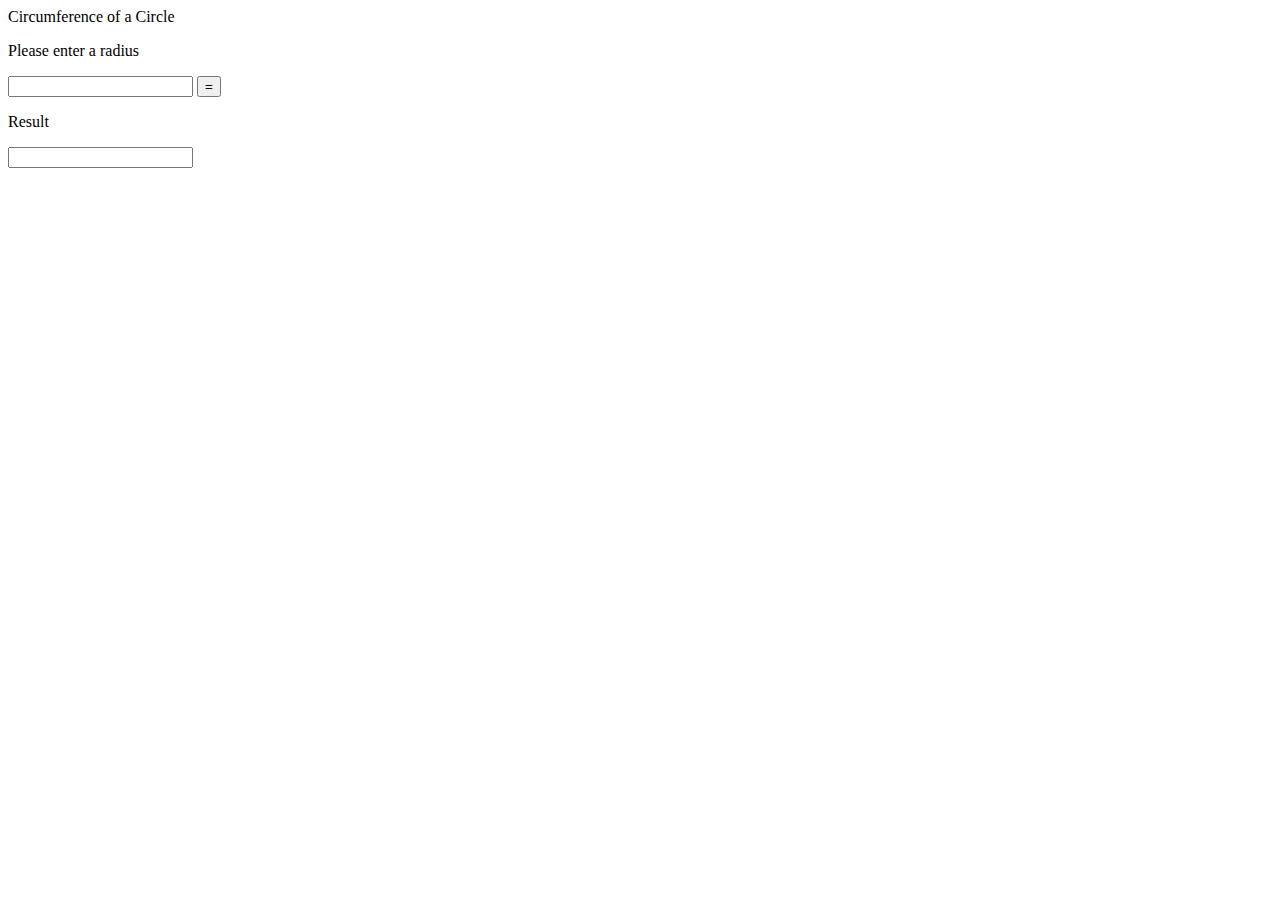
<file: circle/final.html>
<html>
	<head>
		<meta charset="UTF-8">
		<meta name="author" content="Shaquel Woodside">
		<title>Circle</title>
		

	</head>
	<body>
		<header>Circumference of a Circle</header>
		
		<p>Please enter a radius</p>
		<!--- When they click the enter button, it will use the circum function and return the result. I found the math formula for circumference on Google-->
		
		<script type="text/javascript">
				
			function circum(radius){
				
				var radius = document.getElementById('radius').value; //grabs the radius value
				
				\
				var result = 2 * Math.PI * radius;
				
				document.getElementById('screen').value = result; //returns result to the screen ID
			}
		
		</script>
		
		
		<input id ="radius" type= "text" name="radius">
		<button onclick="circum(radius)">=</button>
			
		<p>Result</p> <input id ="screen" type= "text" name="result">

			
	</body>
</html>
</file>
